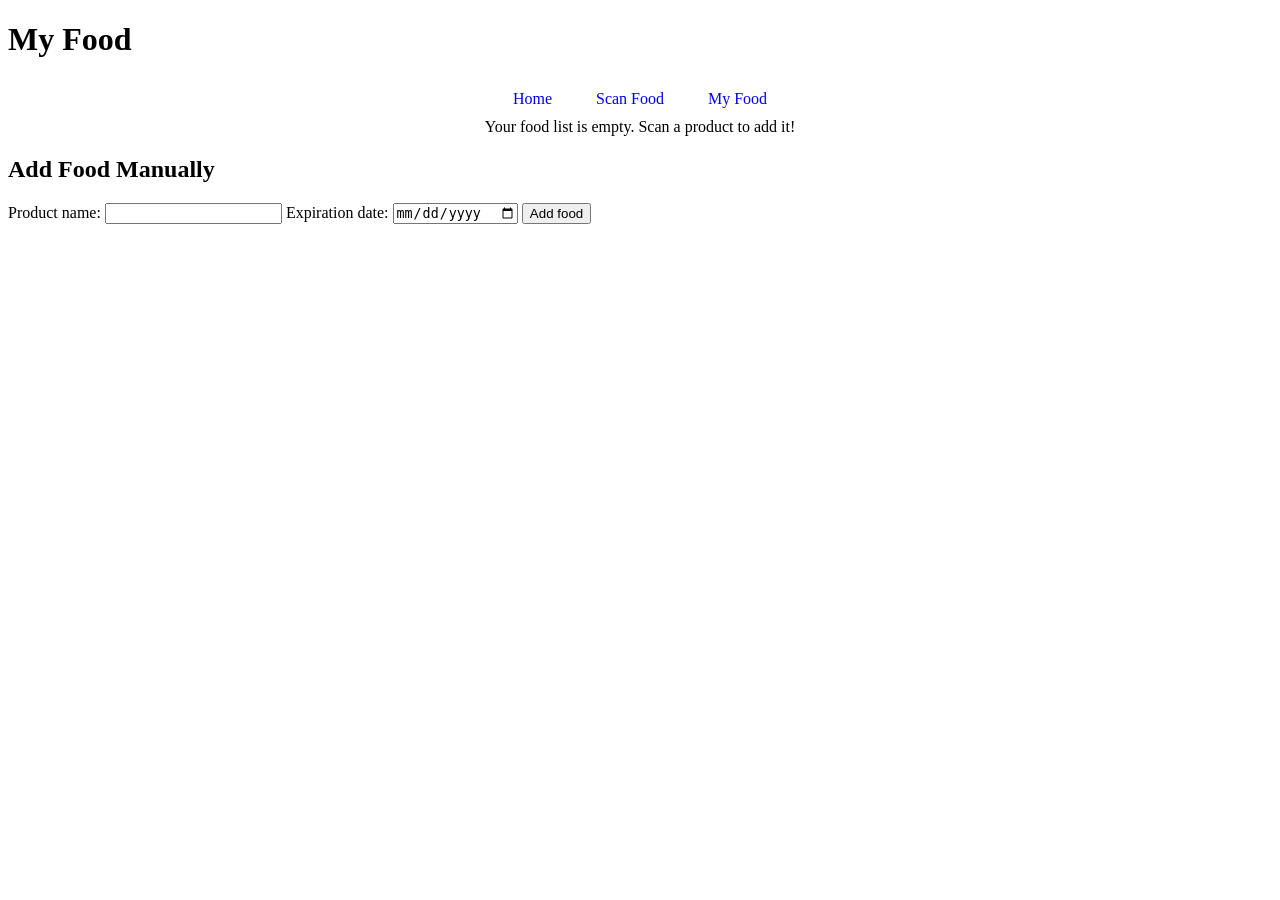
<file: my-food.html>
<!DOCTYPE html>
<html lang="en">
<head>
    <meta charset="UTF-8">
    <title>Food List</title>

    <link href="css/style.css" rel="stylesheet"/>
    <script src="js/script.js" defer></script>
</head>
<body>
<header>
    <h1>My Food</h1>
    <nav>
        <a href="index.html">Home</a>
        <a href="scan.html">Scan Food</a>
        <a href="my-food.html">My Food</a>
    </nav>
</header>

<main>
    <!-- The scanned food list with expiration date -->
    <div id="food-list-container"></div>

    <h2 id="manual-food-heading">Add Food Manually</h2>
    <form id="manual-food-form" aria-labelledby="manual-food-heading">
        <label for="manual-food-name">Product name:</label>
        <input type="text" id="manual-food-name" required>

        <label for="manual-food-date">Expiration date:</label>
        <input type="date" id="manual-food-date" required>

        <button type="submit">Add food</button>
    </form>
</main>

</body>
</html>
</file>
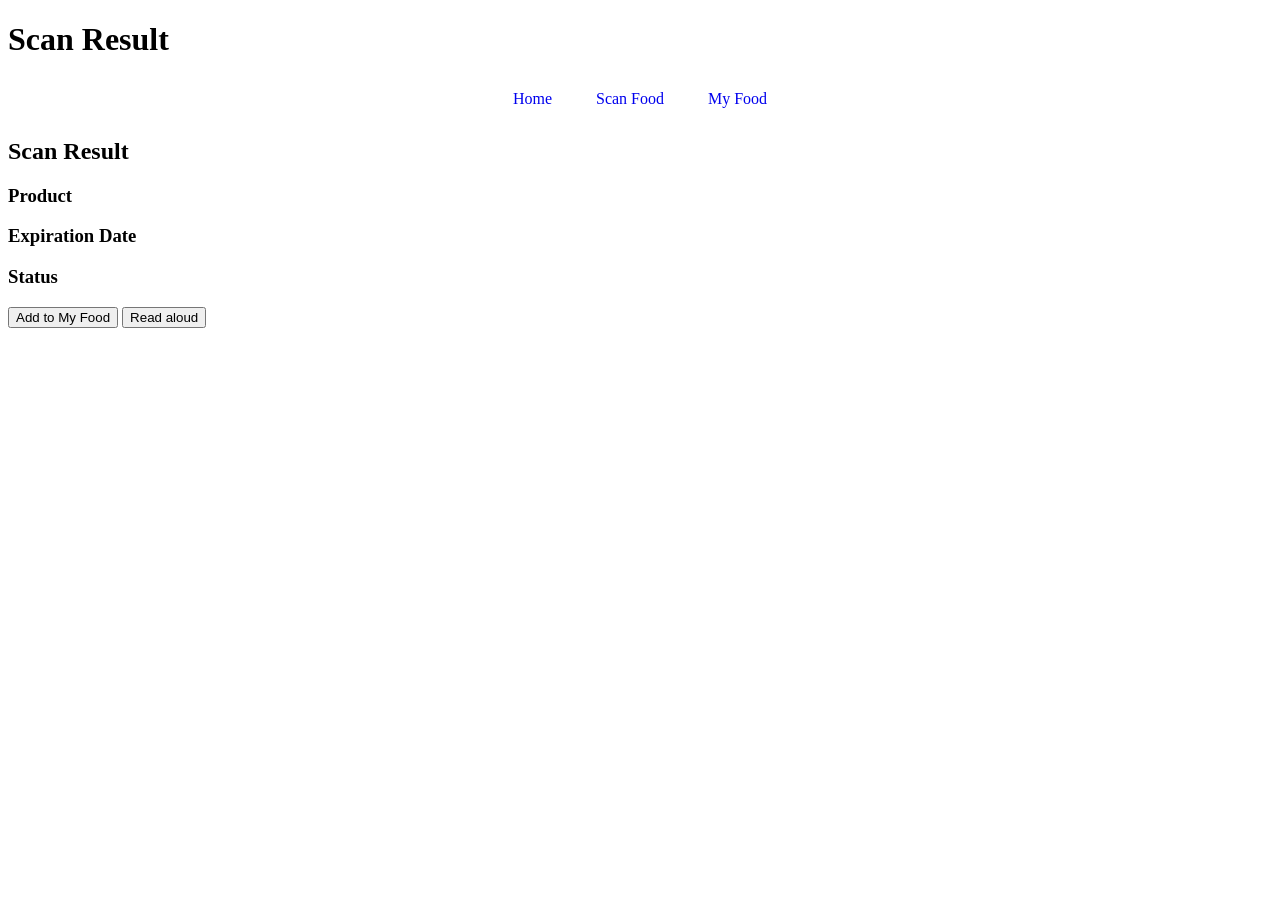
<file: result.html>
<!DOCTYPE html>
<html lang="en">
<head>
    <meta charset="UTF-8">
    <title>Scan Result</title>

    <link href="css/style.css" rel="stylesheet"/>
    <script src="js/script.js" defer></script>
</head>
<body>
<header>
  <h1>Scan Result</h1>
  <nav>
        <a href="index.html">Home</a>
        <a href="scan.html">Scan Food</a>
        <a href="my-food.html">My Food</a>
    </nav>

</header>

<main>
  <!-- Detected product, expiration date + 2 buttons (Add to My Food and Read aloud) -->
    <section aria-labelledby="result-heading">
    <h2 id="result-heading">Scan Result</h2>

    <h3> Product</h3>
    <p id="result-product"></p>

    <h3>Expiration Date</h3>
    <p id="result-date"></p>

    <h3>Status</h3>
    <p id="result-status"></p>
    </section>

    <button type="button" id="add-food">Add to My Food</button>
    <button type="button" id="read-aloud">Read aloud</button>

</main>

</body>
</html>
</file>
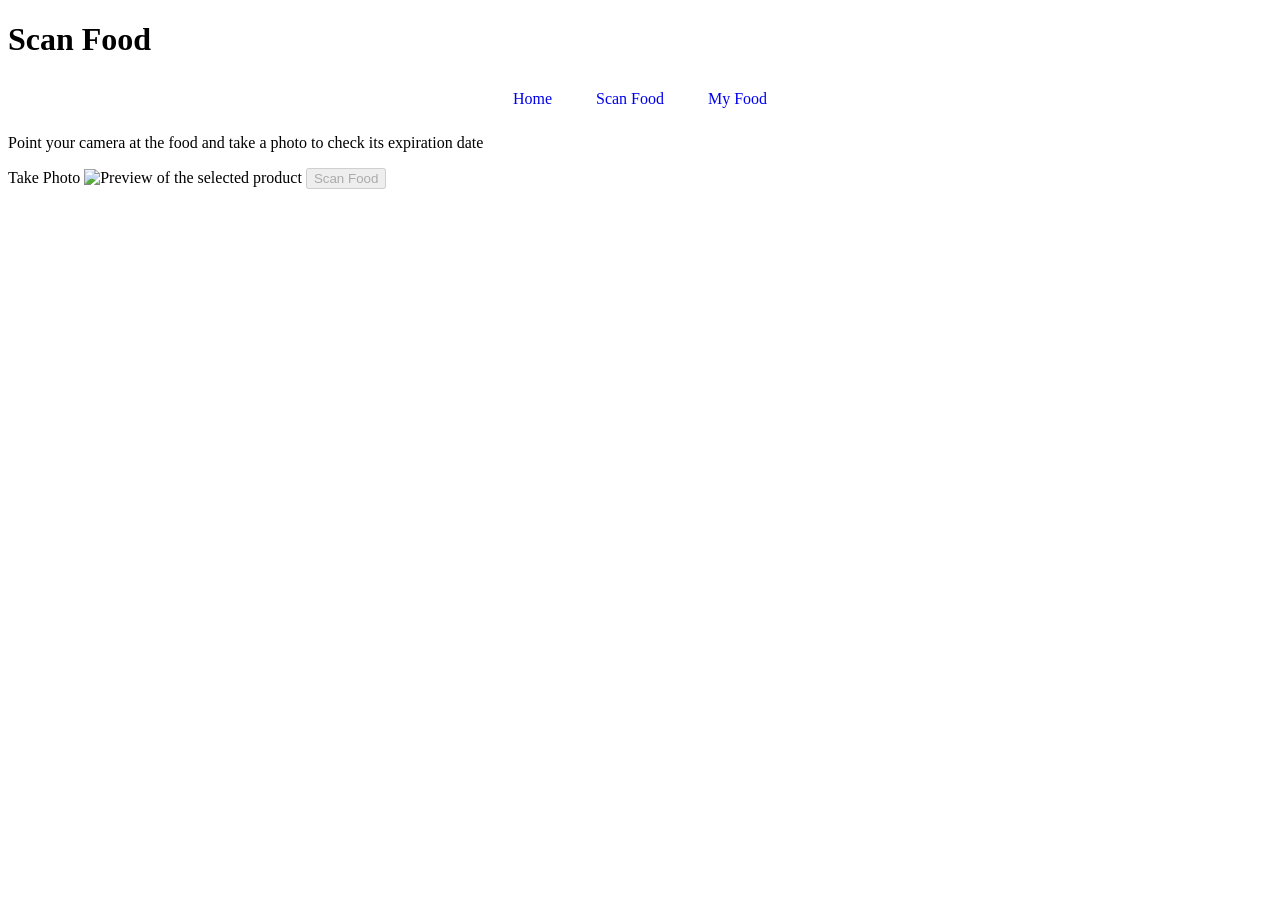
<file: scan.html>
<!DOCTYPE html>
<html lang="en">
<head>
    <meta charset="UTF-8">
    <title>Scan Food</title>

    <link href="css/style.css" rel="stylesheet"/>

    <script src="js/script.js" defer></script>

</head>
<body>
<header>
    <h1>Scan Food</h1>
    <nav>
        <a href="index.html">Home</a>
        <a href="scan.html">Scan Food</a>
        <a href="my-food.html">My Food</a>
    </nav>
</header>

<main>
  <!-- The scanner with buttons -->
    <p>
        Point your camera at the food and take a photo to check its expiration date
    </p>

    <label for="food-photo">Take Photo</label>
    <input id="food-photo" type="file" accept="image/*" capture="environment"/>

    <img alt="Preview of the selected product" id="preview-food"/>

    <button type="button" id="scan-button" disabled aria-live="polite">Scan Food</button>
    <p id="scan-message" aria-live="polite"></p>
</main>

</body>
</html>
</file>
<file: css/style.css>
#food-photo {
    display: none;
}

#food-list-container {
    display: flex;
    flex-direction: column;
    gap: 20px;
    align-items: center;
}

.food-card {
    box-sizing: border-box;
    width: 100%;
    max-width: 500px;
    border-radius: 15px;
    border: 1px solid maroon;
    padding: 20px;
}
.food-card h2{
    margin-top: 0;
}
.food-card p{
    margin: 15px 0;
}
.food-card button{
    cursor: pointer;
    border: none;
    padding: 14px;
    border-radius: 10px;
    box-shadow: 4px 4px 8px rgba(0, 0, 0, 0.2);
    transition: 0.4s;
}
.food-card button:hover{
    box-shadow: 4px 4px 8px rgba(0, 0, 0, 0.4);
}
.remove-button {
    margin-top: 10px;
}


nav {
    display: flex;
    justify-content: center;
    gap: 20px;
    margin-top: 10px;
}
nav a{
    text-decoration: none;
    padding: 10px 12px;
}
nav a:hover{
    text-decoration: underline;
}
</file>
